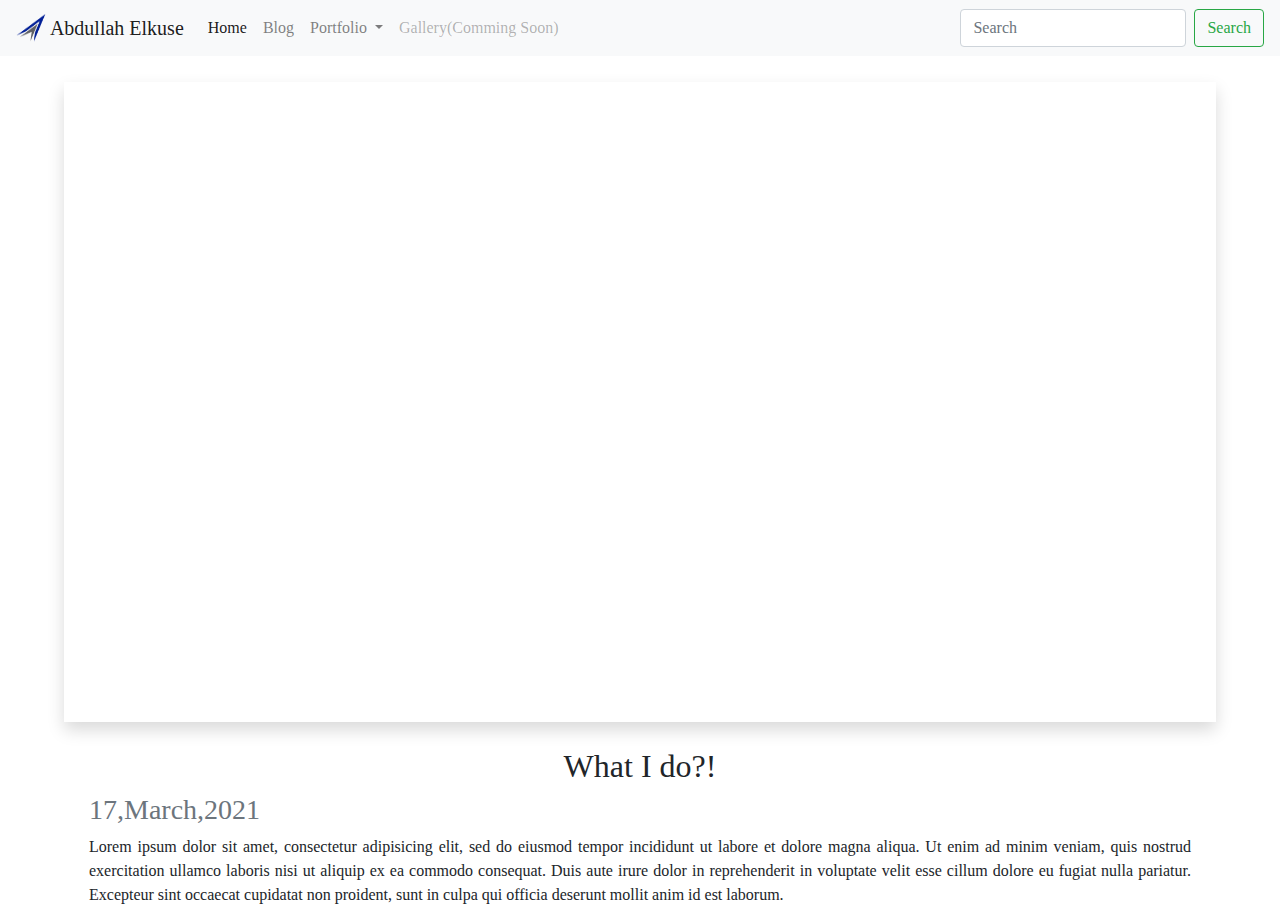
<file: MyWebsite/index.html>
<!doctype html>
<html lang="en">

<head>
    <!-- Required meta tags -->
    <meta charset="utf-8">
    <meta name="viewport" content="width=device-width, initial-scale=1, shrink-to-fit=no">

    <!-- Bootstrap CSS -->
    <link rel="stylesheet" href="css/bootstrapsheet.css">
    <link rel="stylesheet" href="css/sheet.css">

    <title>Abdullah Elkuse</title>
</head>

<body>
    
    <nav class="navbar navbar-expand-lg navbar-light bg-light">
        <a class="navbar-brand" href="#">
            <img src="imgs/logo.png" width="30" height="30" class="d-inline-block align-top" alt="LOGO"> Abdullah Elkuse</a><button class="navbar-toggler" type="button" data-toggle="collapse" data-target="#navbarSupportedContent" aria-controls="navbarSupportedContent"
            aria-expanded="false" aria-label="Toggle navigation"><span class="navbar-toggler-icon"></span></button>
        <div class="collapse navbar-collapse" id="navbarSupportedContent">
            <ul class="navbar-nav mr-auto">
                <li class="nav-item active"><a class="nav-link" href="#">Home <span class="sr-only">(current)</span></a></li>
                <li class="nav-item"><a class="nav-link" href="#">Blog</a></li>
                <li class="nav-item dropdown"><a class="nav-link dropdown-toggle" href="#" id="navbarDropdown" role="button" data-toggle="dropdown" aria-haspopup="true" aria-expanded="false">Portfolio </a>
                    <div class="dropdown-menu" aria-labelledby="navbarDropdown"><a class="dropdown-item" href="#">Web-pages</a><a class="dropdown-item" href="#">Python</a><a class="dropdown-item" href="#">Solidworks</a>
                        <div class="dropdown-divider"></div><a class="dropdown-item" href="#">Articles</a></div>
                </li>
                <li class="nav-item"><a class="nav-link disabled" href="#" tabindex="-1" aria-disabled="true">Gallery(Comming Soon)</a></li>
            </ul>
            <form class="form-inline my-2 my-lg-0"><input class="form-control mr-sm-2" type="search" placeholder="Search" aria-label="Search"><button class="btn btn-outline-success my-2 my-sm-0" type="submit">Search</button></form>
        </div>
    </nav>
    <!--############################=====Welcome=====######################  -->
    <!-- <div id="carouselExampleSlidesOnly" class="carousel slide" data-ride="carousel">
        <div class="carousel-inner">
            <div class="carousel-item active"><img src="imgs/welcome01.jpg" class="d-block w-100" alt="Welcome01"></div>
            <div class="carousel-item"><img src="imgs/welcome02.jpg" class="d-block w-100" alt="Welcome02"></div>
            <div class="carousel-item"><img src="imgs/welcome03.jpg" class="d-block w-100" alt="Welcome03"></div>
        </div>
    </div> -->
    <DIV class="welcome content shadow user-select-none">
    
       	<h1 class="display-2 mt-md-5">Hi, I'm Abdulah</h1>
        <p class="m-xs-1">I write about ELectronic Communucations, Programming,Computers,<br> and my experiments in building a fulfilling life.</p>
    </DIV>
    <div class="container">
	    <div class='WhatIdo mx-md-1'>
	    	<h2 class="text-center">What I do?!</h2>
	    	<h3 class="text-secondary font-weight-light">17,March,2021</h3>
	    	<p class="text-justify ">Lorem ipsum dolor sit amet, consectetur adipisicing elit, sed do eiusmod
	    	tempor incididunt ut labore et dolore magna aliqua. Ut enim ad minim veniam,
	    	quis nostrud exercitation ullamco laboris nisi ut aliquip ex ea commodo
	    	consequat. Duis aute irure dolor in reprehenderit in voluptate velit esse
	    	cillum dolore eu fugiat nulla pariatur. Excepteur sint occaecat cupidatat non
	    	proident, sunt in culpa qui officia deserunt mollit anim id est laborum.</p>
	    </div>
	</div>
    <script src=" js/bootstrap_jquery.js ">
    </script>
    <script src="js/bootstrap_bundle.js "></script>
</body>

</html>
</file>
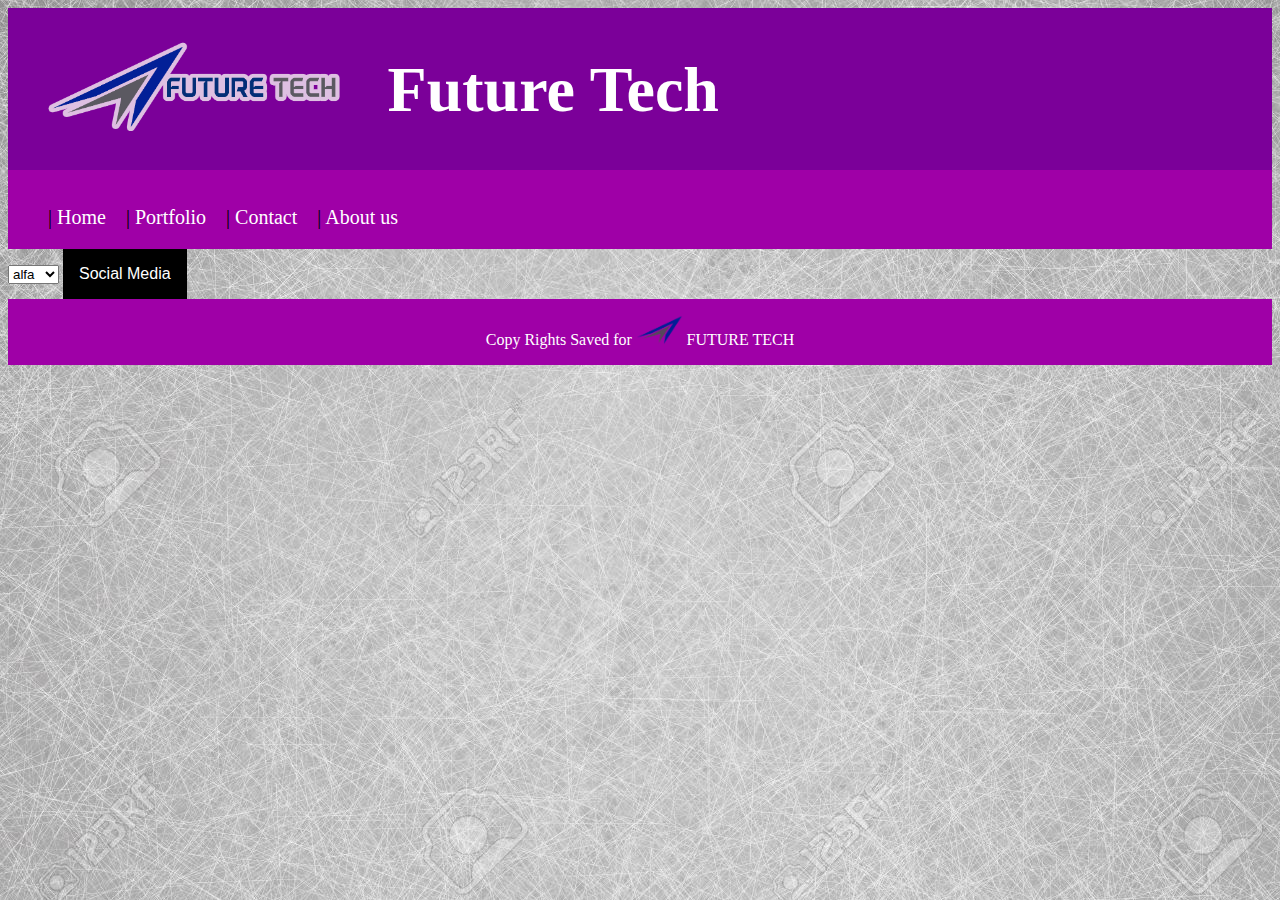
<file: about.html>
<!DOCTYPE html>
<html>
<head>
		<title>Future Tech</title>
		<meta name="keywords" content="Future Company, Future Tech , Mobile, iphone , computer, laptop, samsung , windows , ios, android">
		<meta charset="utf-8">
		<meta lang="en , ar">
		<link rel="stylesheet" type="text/css" href="sheet.css">
		<meta name="viewport" content="width=device-width, initial-scale=1.0">
</head>
<style>

.dropbtn {
    background-color: black;
    color: white;
    padding: 16px;
    font-size: 16px;
    border: none;
}

.dropdown {
    position: relative;
    display: inline-block;
}

.dropdown-content {
    display: none;
    position: absolute;
    background-color: lightgrey;
    min-width: 200px;
    z-index: 1;
}

.dropdown-content a {
    color: black;
    padding: 12px 16px;
    text-decoration: none;
    display: block;
}

.dropdown-content a:hover {background-color: white;}
.dropdown:hover .dropdown-content {display: block;}
.dropdown:hover .dropbtn {background-color: grey;}

</style>
<body>
	<header> 
		<img id="logo" src="images/logo05.png">
		<h1 id="Company">Future Tech</h1>
		<nav>			
			<ul>
					<li>| <a href="about.html">About us</a></li>		
					<li>| <a href="#">Contact</a></li>
					<li>| <a href="#">Portfolio</a></li>
					<li>| <a href="index.html">Home</a></li>
				</ul>
		</nav>
	</header>
	<select>
		<option> alfa</option>
		<option> bita</option>
		<option> delta</option>
	</select>
	<div class="dropdown">
<button class="dropbtn">Social Media</button>
<div class="dropdown-content">

<a href="https://www.google.com">Google</a>
<a href="https://www.facebook.com/abdooo1997">Facebook</a>
<a href="https://www.youtube.com">YouTube</a>

</div>
</div>
</body>
<footer width="100%">
			<p>
			Copy Rights Saved for   <img src="images/miniLogo.png" height="30px" margin="0px 10px -10px 10px"> FUTURE TECH
			</p>
		</footer>
</html>
</file>
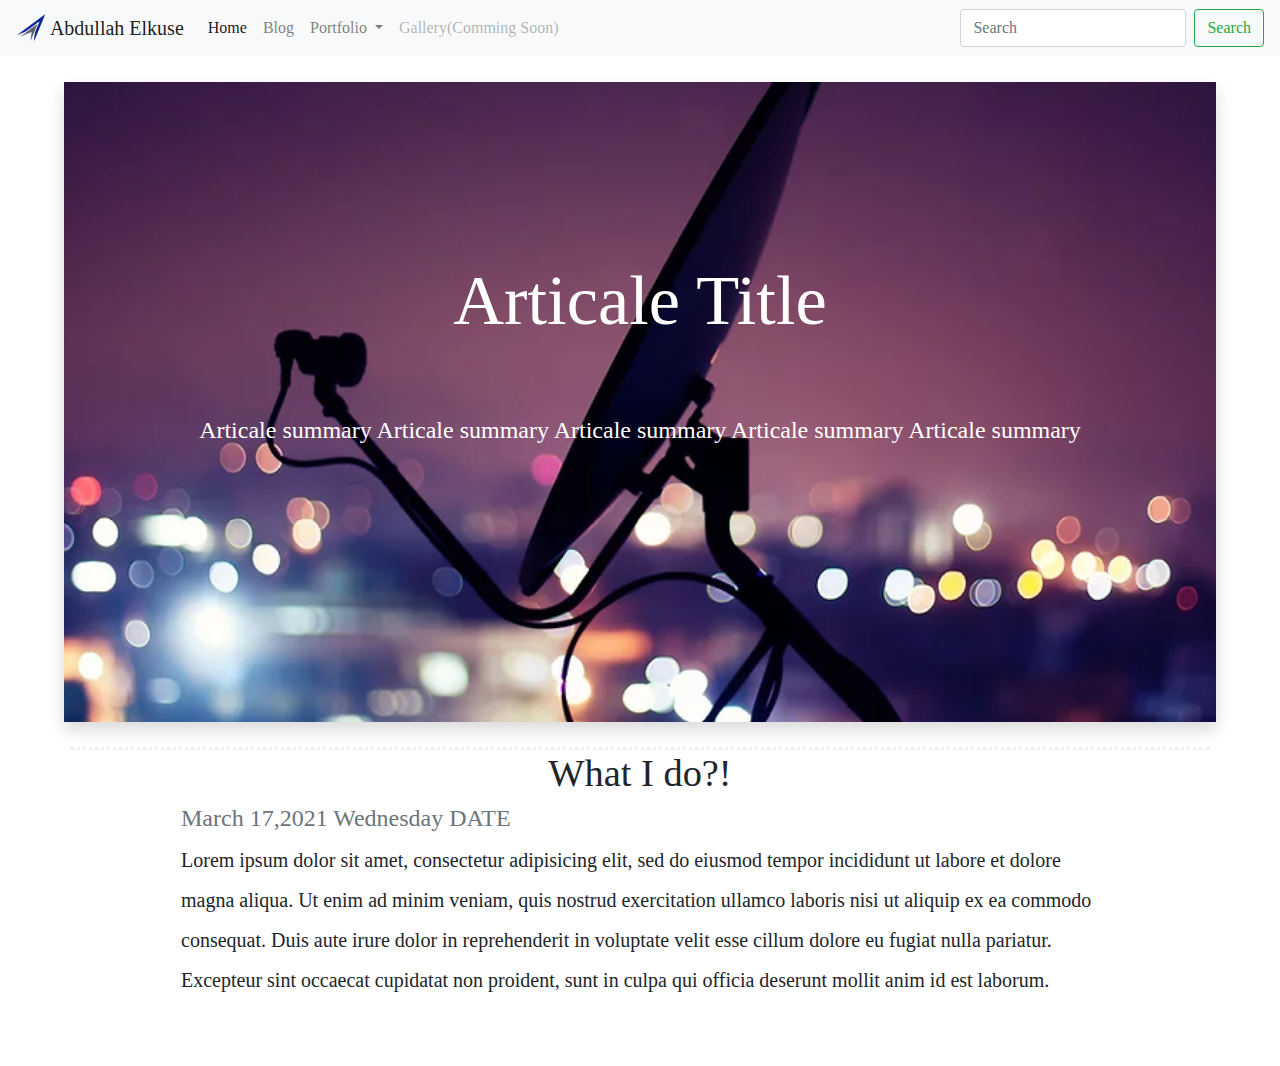
<file: MyWebsite/articale.html>
<!doctype html>
<html lang="en">

<head>
    <!-- Required meta tags -->
    <meta charset="utf-8">
    <meta name="viewport" content="width=device-width, initial-scale=1, shrink-to-fit=no">

    <!-- Bootstrap CSS -->
    <link rel="stylesheet" href="css/bootstrapsheet.css">
    <link rel="stylesheet" href="css/sheet.css">
    <style type="text/css">
        .welcome{
            background: #fff;
            background-image: url('imgs/DishAntenna.jpg');
            background-repeat: no-repeat;
            background-position: center;
            background-size: cover;
        }
    </style>

    <title>Abdullah Elkuse-Articale</title>
</head>

<body>
    
    <nav class="navbar navbar-expand-lg navbar-light bg-light">
        <a class="navbar-brand" href="index.html">
            <img src="imgs/logo.png" width="30" height="30" class="d-inline-block align-top" alt="LOGO"> Abdullah Elkuse</a><button class="navbar-toggler" type="button" data-toggle="collapse" data-target="#navbarSupportedContent" aria-controls="navbarSupportedContent"
            aria-expanded="false" aria-label="Toggle navigation"><span class="navbar-toggler-icon"></span></button>
        <div class="collapse navbar-collapse" id="navbarSupportedContent">
            <ul class="navbar-nav mr-auto">
                <li class="nav-item active"><a class="nav-link" href="index.html">Home <span class="sr-only">(current)</span></a></li>
                <li class="nav-item"><a class="nav-link" href="#">Blog</a></li>
                <li class="nav-item dropdown"><a class="nav-link dropdown-toggle" href="#" id="navbarDropdown" role="button" data-toggle="dropdown" aria-haspopup="true" aria-expanded="false">Portfolio </a>
                    <div class="dropdown-menu" aria-labelledby="navbarDropdown"><a class="dropdown-item" href="#">Web-pages</a><a class="dropdown-item" href="#">Python</a><a class="dropdown-item" href="#">Solidworks</a>
                        <div class="dropdown-divider"></div><a class="dropdown-item" href="#">Articles</a></div>
                </li>
                <li class="nav-item"><a class="nav-link disabled" href="#" tabindex="-1" aria-disabled="true">Gallery(Comming Soon)</a></li>
            </ul>
            <form class="form-inline my-2 my-lg-0"><input class="form-control mr-sm-2" type="search" placeholder="Search" aria-label="Search"><button class="btn btn-outline-success my-2 my-sm-0" type="submit">Search</button></form>
        </div>
    </nav>
    <!--############################=====Welcome=====######################  -->
    <!-- <div id="carouselExampleSlidesOnly" class="carousel slide" data-ride="carousel">
        <div class="carousel-inner">
            <div class="carousel-item active"><img src="imgs/welcome01.jpg" class="d-block w-100" alt="Welcome01"></div>
            <div class="carousel-item"><img src="imgs/welcome02.jpg" class="d-block w-100" alt="Welcome02"></div>
            <div class="carousel-item"><img src="imgs/welcome03.jpg" class="d-block w-100" alt="Welcome03"></div>
        </div>
    </div> -->
    <DIV class="welcome content shadow user-select-none">
    
       	<h1 class="display-2 mt-md-5">Articale Title</h1>
        <p class="m-xs-2">Articale summary Articale summary Articale summary Articale summary Articale summary</p>
    </DIV>
    <section class="container">
	    <div class='WhatIdo mx-md-1 mx-lg-5 px-lg-5'>
	    	<h2 class="text-center">What I do?!</h2>
	    	<h3 class="date text-secondary font-weight-light">March 17,2021 Wednesday  DATE</h3>
	    	<p class="text-left ">Lorem ipsum dolor sit amet, consectetur adipisicing elit, sed do eiusmod
	    	tempor incididunt ut labore et dolore magna aliqua. Ut enim ad minim veniam,
	    	quis nostrud exercitation ullamco laboris nisi ut aliquip ex ea commodo
	    	consequat. Duis aute irure dolor in reprehenderit in voluptate velit esse
	    	cillum dolore eu fugiat nulla pariatur. Excepteur sint occaecat cupidatat non
	    	proident, sunt in culpa qui officia deserunt mollit anim id est laborum.</p>
	    </div>
	</section>
	<div class='block' >
		
	</div>
    <script src=" js/bootstrap_jquery.js ">
    </script>
    <script src="js/bootstrap_bundle.js "></script>
</body>

</html>
</file>
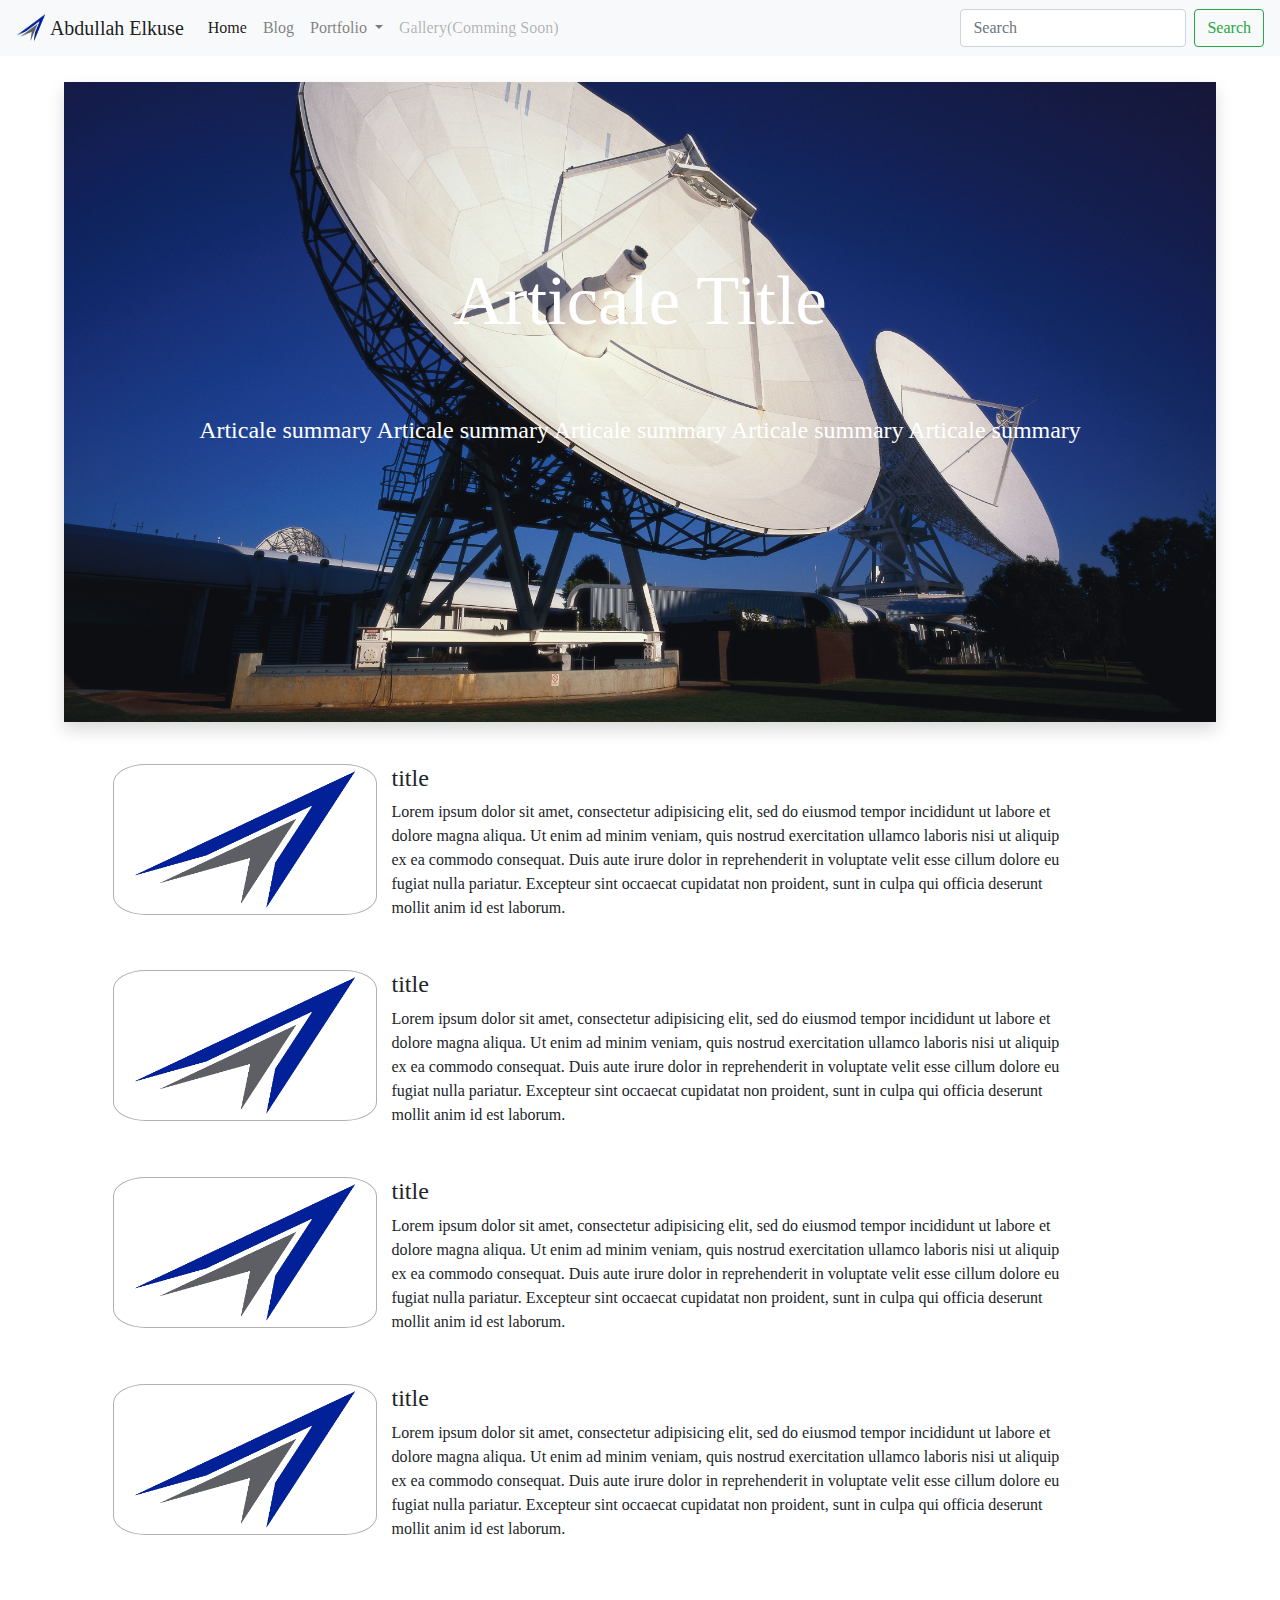
<file: MyWebsite/articales.html>
<!doctype html>
<html lang="en">

<head>
    <!-- Required meta tags -->
    <meta charset="utf-8">
    <meta name="viewport" content="width=device-width, initial-scale=1, shrink-to-fit=no">

    <!-- Bootstrap CSS -->
    <link rel="stylesheet" href="css/bootstrapsheet.css">
    <link rel="stylesheet" href="css/sheet.css">
    <style type="text/css">
        .welcome{
            background: #fff;
            background-image: url('imgs/welcome03.jpg');
            background-repeat: no-repeat;
            background-position: center;
            background-size: cover;
        }
    </style>

    <title>Abdullah Elkuse-Articale</title>
</head>

<body>
    
    <nav class="navbar navbar-expand-lg navbar-light bg-light">
        <a class="navbar-brand" href="index.html">
            <img src="imgs/logo.png" width="30" height="30" class="d-inline-block align-top" alt="LOGO"> Abdullah Elkuse</a><button class="navbar-toggler" type="button" data-toggle="collapse" data-target="#navbarSupportedContent" aria-controls="navbarSupportedContent"
            aria-expanded="false" aria-label="Toggle navigation"><span class="navbar-toggler-icon"></span></button>
        <div class="collapse navbar-collapse" id="navbarSupportedContent">
            <ul class="navbar-nav mr-auto">
                <li class="nav-item active"><a class="nav-link" href="index.html">Home <span class="sr-only">(current)</span></a></li>
                <li class="nav-item"><a class="nav-link" href="#">Blog</a></li>
                <li class="nav-item dropdown"><a class="nav-link dropdown-toggle" href="#" id="navbarDropdown" role="button" data-toggle="dropdown" aria-haspopup="true" aria-expanded="false">Portfolio </a>
                    <div class="dropdown-menu" aria-labelledby="navbarDropdown"><a class="dropdown-item" href="#">Web-pages</a><a class="dropdown-item" href="#">Python</a><a class="dropdown-item" href="#">Solidworks</a>
                        <div class="dropdown-divider"></div><a class="dropdown-item" href="articales.html">Articles</a></div>
                </li>
                <li class="nav-item"><a class="nav-link disabled" href="#" tabindex="-1" aria-disabled="true">Gallery(Comming Soon)</a></li>
            </ul>
            <form class="form-inline my-2 my-lg-0"><input class="form-control mr-sm-2" type="search" placeholder="Search" aria-label="Search"><button class="btn btn-outline-success my-2 my-sm-0" type="submit">Search</button></form>
        </div>
    </nav>
    <!--############################=====Welcome=====######################  -->
    <!-- <div id="carouselExampleSlidesOnly" class="carousel slide" data-ride="carousel">
        <div class="carousel-inner">
            <div class="carousel-item active"><img src="imgs/welcome01.jpg" class="d-block w-100" alt="Welcome01"></div>
            <div class="carousel-item"><img src="imgs/welcome02.jpg" class="d-block w-100" alt="Welcome02"></div>
            <div class="carousel-item"><img src="imgs/welcome03.jpg" class="d-block w-100" alt="Welcome03"></div>
        </div>
    </div> -->
    <DIV class="welcome content shadow user-select-none">
    
       	<h1 class="display-2 mt-md-5">Articale Title</h1>
        <p class="m-xs-2">Articale summary Articale summary Articale summary Articale summary Articale summary</p>
    </DIV>
    <div class="mx-md-1 mx-lg-5 px-lg-5">
        <ul class="list-group">
            <li class=" d-md-table-row">
                <a href="" class="text-decoration-none text-reset">
                    <div class="block text-break">
                        <img src="imgs/logo.png" class="col-md-3 d-md-inline artclimg ">
                        <div class="artitle col-md-8 d-md-inline-block text-wrap">
                        <h4 class="">title</h4>
                        <p >Lorem ipsum dolor sit amet, consectetur adipisicing elit, sed do eiusmod
                        tempor incididunt ut labore et dolore magna aliqua. Ut enim ad minim veniam,
                        quis nostrud exercitation ullamco laboris nisi ut aliquip ex ea commodo
                        consequat. Duis aute irure dolor in reprehenderit in voluptate velit esse
                        cillum dolore eu fugiat nulla pariatur. Excepteur sint occaecat cupidatat non
                        proident, sunt in culpa qui officia deserunt mollit anim id est laborum.
                        </p>
                        </div>

                    </div>
                </a>
            </li>
            <li class=" d-md-table-row">
                <a href="" class="text-decoration-none text-reset">
                    <div class="block text-break">
                        <img src="imgs/logo.png" class="col-md-3 d-md-inline artclimg ">
                        <div class="col-md-8 d-md-inline-block text-wrap">
                        <h4>title</h4>
                        <p >Lorem ipsum dolor sit amet, consectetur adipisicing elit, sed do eiusmod
                        tempor incididunt ut labore et dolore magna aliqua. Ut enim ad minim veniam,
                        quis nostrud exercitation ullamco laboris nisi ut aliquip ex ea commodo
                        consequat. Duis aute irure dolor in reprehenderit in voluptate velit esse
                        cillum dolore eu fugiat nulla pariatur. Excepteur sint occaecat cupidatat non
                        proident, sunt in culpa qui officia deserunt mollit anim id est laborum.
                        </p>
                        </div>

                    </div>
                </a>
            </li>
            <li class=" d-md-table-row">
                <a href="" class="text-decoration-none text-reset">
                    <div class="block text-break">
                        <img src="imgs/logo.png" class="col-md-3 d-md-inline artclimg ">
                        <div class="col-md-8 d-md-inline-block text-wrap">
                        <h4>title</h4>
                        <p >Lorem ipsum dolor sit amet, consectetur adipisicing elit, sed do eiusmod
                        tempor incididunt ut labore et dolore magna aliqua. Ut enim ad minim veniam,
                        quis nostrud exercitation ullamco laboris nisi ut aliquip ex ea commodo
                        consequat. Duis aute irure dolor in reprehenderit in voluptate velit esse
                        cillum dolore eu fugiat nulla pariatur. Excepteur sint occaecat cupidatat non
                        proident, sunt in culpa qui officia deserunt mollit anim id est laborum.
                        </p>
                        </div>

                    </div>
                </a>
            </li>
            <li class=" d-md-table-row">
                <a href="" class="text-decoration-none text-reset">
                    <div class="block text-break">
                        <img src="imgs/logo.png" class="col-md-3 d-md-inline artclimg ">
                        <div class="col-md-8 d-md-inline-block text-wrap">
                        <h4>title</h4>
                        <p >Lorem ipsum dolor sit amet, consectetur adipisicing elit, sed do eiusmod
                        tempor incididunt ut labore et dolore magna aliqua. Ut enim ad minim veniam,
                        quis nostrud exercitation ullamco laboris nisi ut aliquip ex ea commodo
                        consequat. Duis aute irure dolor in reprehenderit in voluptate velit esse
                        cillum dolore eu fugiat nulla pariatur. Excepteur sint occaecat cupidatat non
                        proident, sunt in culpa qui officia deserunt mollit anim id est laborum.
                        </p>
                        </div>

                    </div>
                </a>
            </li>
            
        </ul>
    </div>
	<div class='block' >
		
	</div>
    <script src=" js/bootstrap_jquery.js ">
    </script>
    <script src="js/bootstrap_bundle.js "></script>
</body>

</html>
</file>
<file: MyWebsite/css/sheet.css>
/*FONTS:
-apple-system, BlinkMacSystemFont, "Segoe UI", Roboto, 
"Helvetica Neue", Arial, "Noto Sans", "Liberation Sans", 
sans-serif, "Apple Color Emoji", "Segoe UI Emoji", 
"Segoe UI Symbol", "Noto Color Emoji"*/

body{
	font-family: "Helvetica Neue";
}
.welcome {
	width: 90vw;
	height: auto;
	min-height: 50vw;
	border:1px solid black round;
	margin:2% auto 5%;
    color: #FFF;
    text-align: center;
    background-size: cover;
    margin-bottom:25px;
    font-size: 2rem;
    padding: 10% 2% ;
	line-height: 3rem;	
}
.article{
	background: #f0f0f0;
	background: #f0f0f0 url('../imgs/DishAntenna.jpg');
	
}
.content{
	z-index: 10;
}

.content h1{
	margin: 0rem 0 4rem;
	font-size: 2.2em;
	box-shadow: 300;
}
.content p{
	margin: 2rem 0;
	font-size: 1.5rem;
	
}
.date{
	font-size: 1.5rem;
}
section{
	border-top:3px dotted #b3b3bb33;
	margin-bottom:2rem;
	line-height:2;
}

section p{
	font-size: 1.25em;
}
section h2{
	font-size: 2.4em;
}
.block{
	padding: 17px;
}
.artclimg{
	max-width: 0 auto;
	border: #b0b0b0 solid 0.5px;
	border-radius: 12.5%;
	float: left;
}
@media (max-width:768px){
	.artitle{
		text-align :center;
	}
	.block {
		margin: auto 5%;
	}
}
</file>
<file: sheet.css>
header{
	background-color: #7B0099;
}

#logo{
	width:83.5mm;

	margin:30px 20px -20px 20px;
}

#Company{
	display: inline-block;
	font-size: 4em;
	color: white;
	margin-left: 20px;

}


ul li{
 	font-size: 20px;
 	list-style: none;
	padding-right: 20px;
	float: right;


}


ul{
	padding-top: 20px;
	display: inline-block;
	
}


a:link , a:visited{
	text-decoration: none;
	color:  white;


}
 
a:hover, a:active {
 color: red;
 display: inline-block;

}
nav{
	background-color: #9f00a7;
	width: 100%;

}

body{
	background-image: url('images/backgroundBody.jpg');

}

#mainBody{
	max-width: 80%;
	margin: 16px auto;
}

#mainContent{
	max-width: 70%;
	float:left;
	margin: 16px 1%;
}
section.mainContent{
	background-color: white;
	padding: 16px;
	margin: 16px auto;
}

#sideBar{

	width: 28%;
	float: left;
	margin: 16px auto;
}
section.sideBar{
	background-color: #cce6ff;
	padding: 16px;
	margin: 16px auto;
}
footer{
	width: 100%;
	background-color: #9f00a7;
	display: block;
	text-align: center;
	float: left;
	color: white;
	bottom: 0;
	display: block;
}

video{
	max-width: 100%;
}

h2{
	color: purple;
}
section.mainContent p{
	font-size: 18px;
}
</file>
